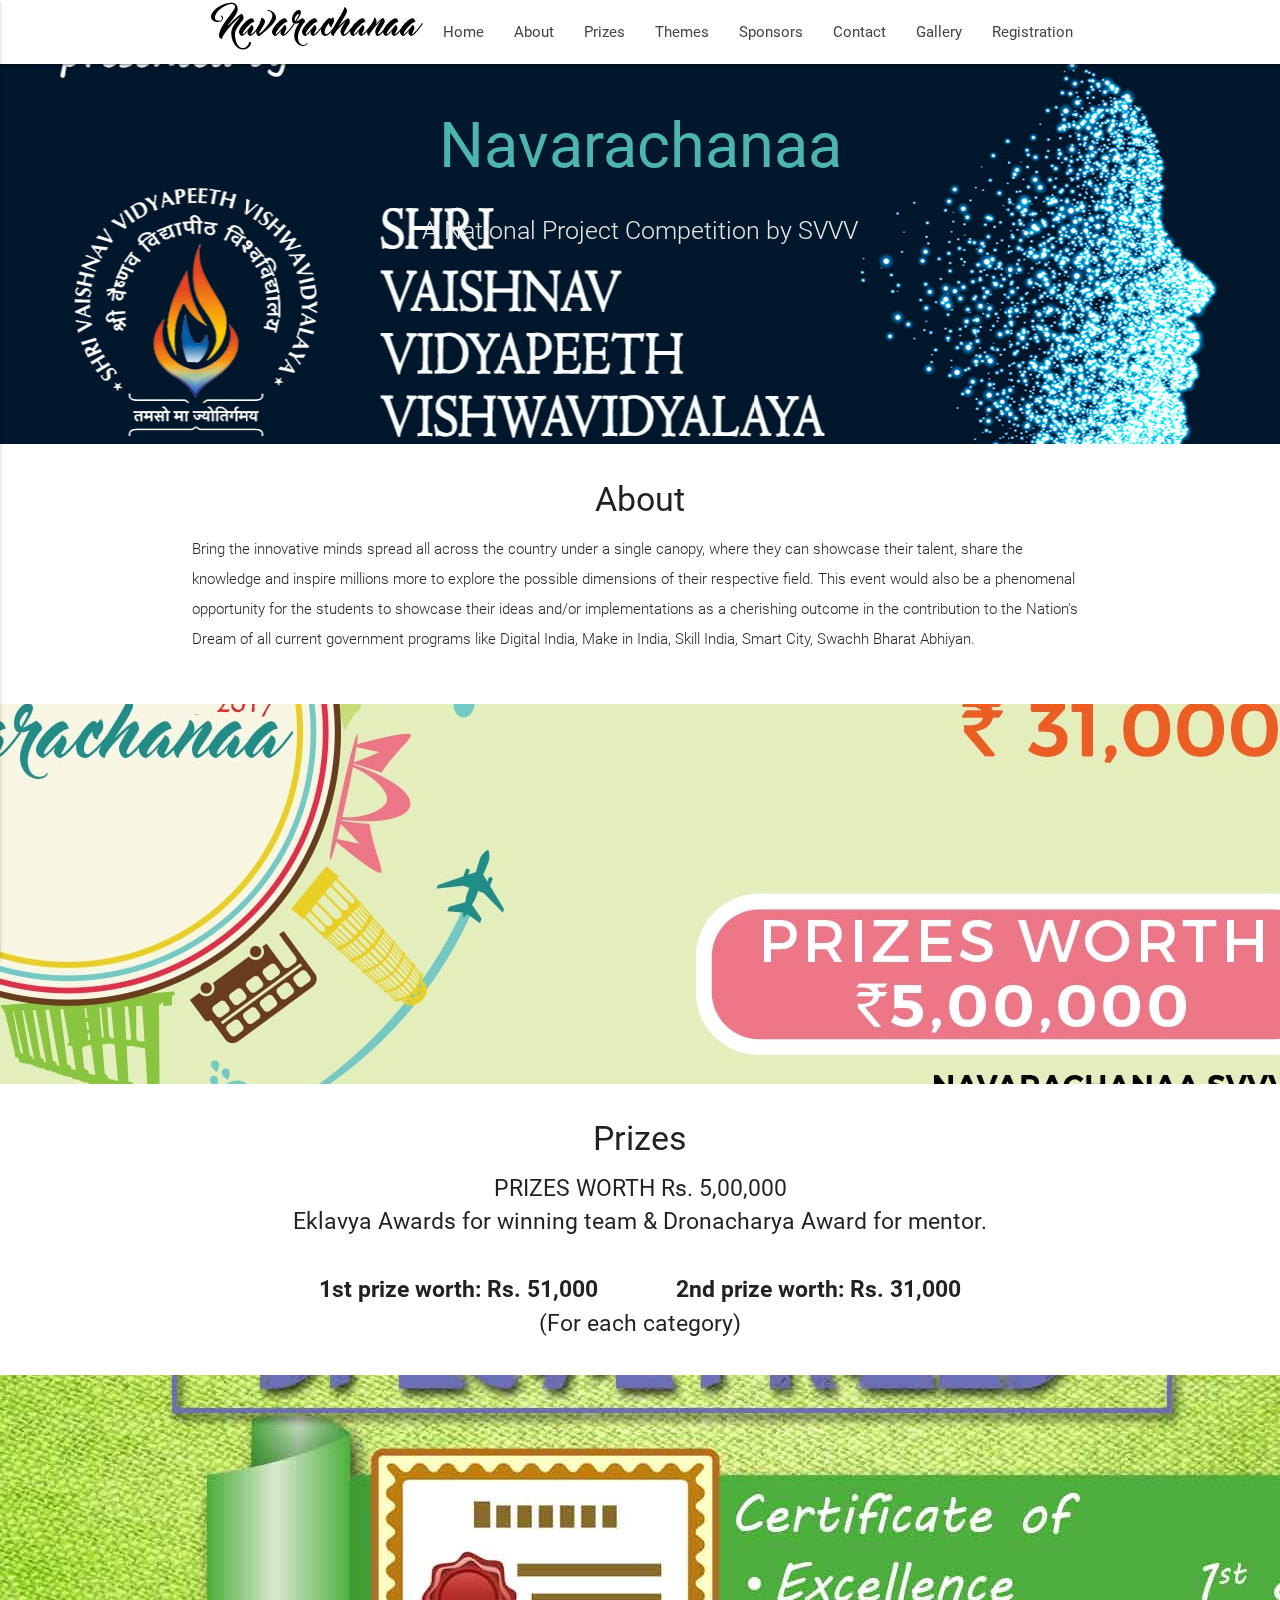
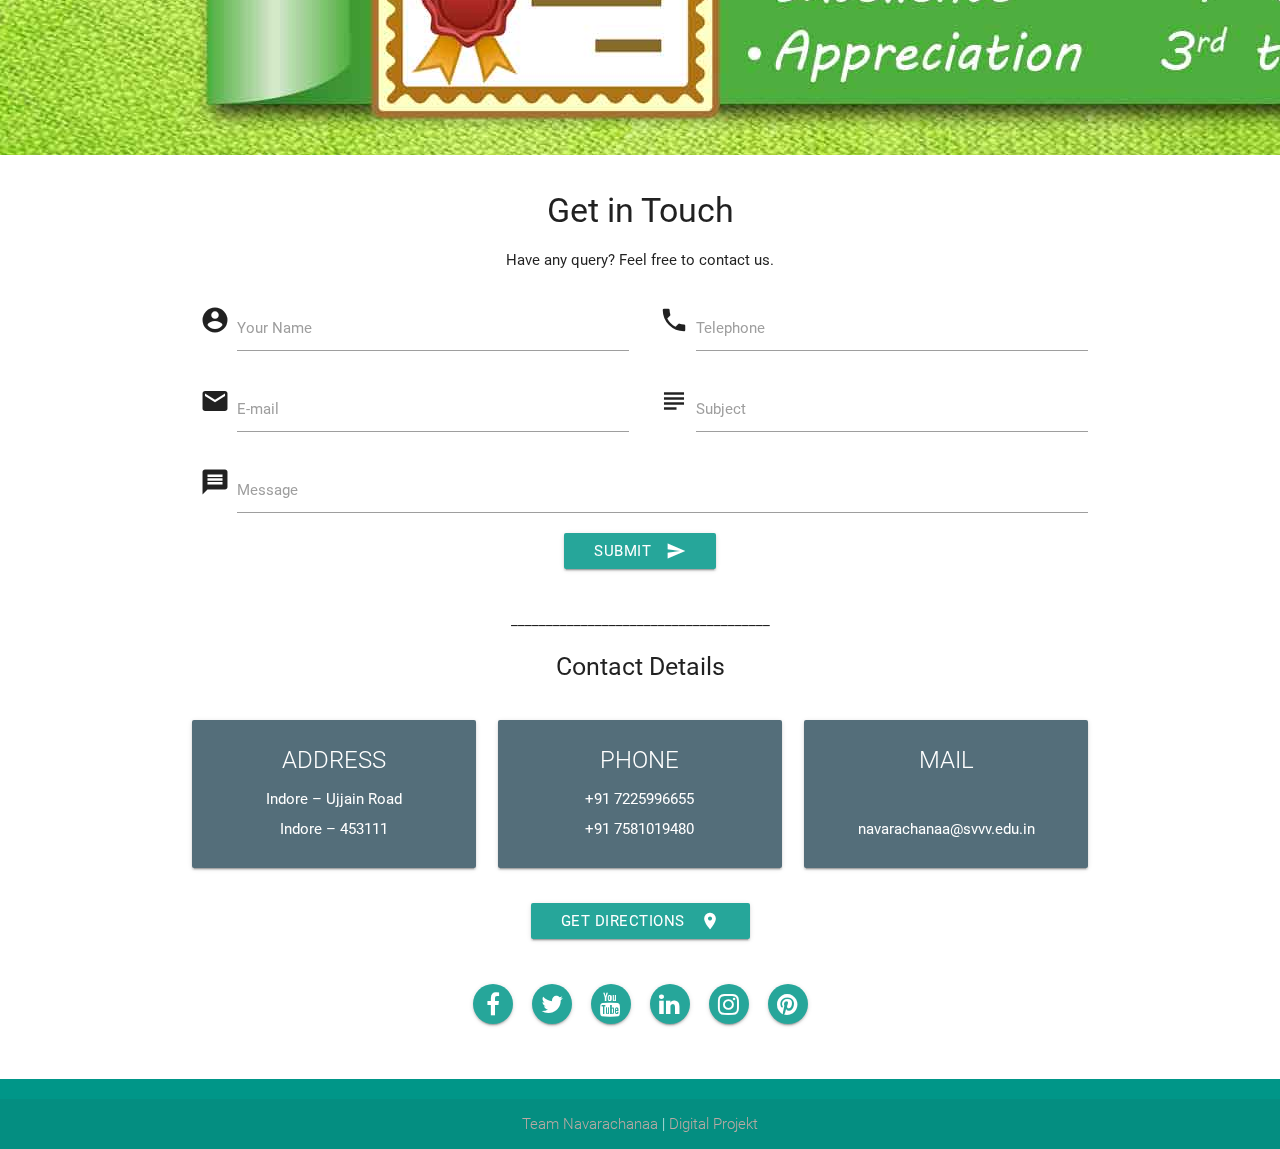
<file: index.html>
<!DOCTYPE html>
<html lang="en">
<head>
  <meta http-equiv="Content-Type" content="text/html; charset=UTF-8"/>
  <meta name="viewport" content="width=device-width, initial-scale=1"/>
  <title>Navarachanaa 2018 | SVVV</title>

  <!-- Favicon -->
  <link rel="shortcut icon" type="image/x-icon" href="img/newFav.png" />

  <!-- CSS  -->
  <link href="https://fonts.googleapis.com/icon?family=Material+Icons" rel="stylesheet">
  <link href="css/materialize.css" type="text/css" rel="stylesheet" media="screen,projection"/>
  <link href="css/style.css" type="text/css" rel="stylesheet" media="screen,projection"/>
  <link rel="stylesheet" href="font-awesome-4.7.0/css/font-awesome.min.css" type="text/css">
</head>
<body data-spy="scroll" data-target=".navbar" data-offset="50">
  <!-- Navbar -->
<nav class="white" role="navigation">
    <div class="nav-wrapper container">
      <a id="logo-container" href="#home" class="brand-logo"><img src="img/logo-navarachanaa.png" alt="Navarachanaa 2018 | SVVV"</a></a>
      <ul class="right hide-on-med-and-down">
        <li><a href="#home">Home</a></li>
        <li><a href="#about">About</a></li>
        <li><a href="#prizes">Prizes</a></li>
        <li><a href="themes.html">Themes</a></li>
        <li><a href="sponsors.html#">Sponsors</a></li>
        <li><a href="#contact">Contact</a></li>
        <li><a href="gallery.html#">Gallery</a></li>
        <li><a href="#">Registration</a></li>
      </ul>

      <ul id="nav-mobile" class="side-nav">
        <li><a href="#home">Home</a></li>
        <li><a href="#about">About</a></li>
        <li><a href="#prizes">Prizes</a></li>
        <li><a href="themes.html">Themes</a></li>
        <li><a href="sponsors.html#">Sponsors</a></li>
        <li><a href="#contact">Contact</a></li>
        <li><a href="gallery.html#">Gallery</a></li>
        <li><a href="#">Register</a></li>
      </ul>
      <a href="#" data-activates="nav-mobile" class="button-collapse"><i class="material-icons">menu</i></a>
    </div>
  </nav>
  <!-- /Navbar -->
  <div id="home">
    <div id="index-banner" class="parallax-container">
      <div class="section no-pad-bot">
        <div class="container">
          <br><br>
          <h1 class="header center teal-text text-lighten-2">Navarachanaa</h1>
          <div class="row center">
            <h5 class="header col s12 light">A National Project Competition by SVVV</h5>
          </div>
          <br>
          <br>
      </div>
    </div>
    <div class="parallax"><img src="img/02-1.jpg" alt="Unsplashed background img 1"></div>
  </div>
  </div>

  <!-- About -->
  <div id="about">

    <div class="container">
      <div class="section">

        <div class="row">
          <div class="col s12 center">
            <h3><i class="mdi-content-send brown-text"></i></h3>
            <h4>About</h4>
            <p class="left-align light">Bring the innovative minds spread all across the country under a single canopy, where they can showcase their talent, share the knowledge and inspire millions more to explore the possible dimensions of their respective field. This event would also be a phenomenal opportunity for the students to showcase their ideas and/or implementations as a cherishing outcome in the contribution to the Nation's Dream of all current government programs like Digital India, Make in India, Skill India, Smart City, Swachh Bharat Abhiyan.</p>
          </div>
        </div>

      </div>
    </div>

  </div>
  <!-- /About -->


  <div class="parallax-container valign-wrapper">
    <div class="section no-pad-bot">
      <div class="container">
        <div class="row center">
          <h5 class="header col s12 light"></h5>
        </div>
      </div>
    </div>
    <div class="parallax"><img src="img/prize.jpg" alt="Unsplashed background img 2"></div>
  </div>

  <!-- Prizes -->
  <div id="prizes">

    <div class="container">
      <div class="section">

        <div class="row">
          <div class="col s12 center">
            <h3><i class="mdi-content-send brown-text"></i></h3>
            <h4>Prizes</h4>
            <!-- <p class="left-align light">Lorem ipsum dolor sit amet, consectetur adipiscing elit. Nullam scelerisque id nunc nec volutpat. Etiam pellentesque tristique arcu, non consequat magna fermentum ac. Cras ut ultricies eros. Maecenas eros justo, ullamcorper a sapien id, viverra ultrices eros. Morbi sem neque, posuere et pretium eget, bibendum sollicitudin lacus. Aliquam eleifend sollicitudin diam, eu mattis nisl maximus sed. Nulla imperdiet semper molestie. Morbi massa odio, condimentum   sed ipsum ac, gravida ultrices erat. Nullam eget dignissim mauris, non tristique erat. Vestibulum ante ipsum primis in faucibus orci luctus et ultrices posuere cubilia Curae;</p> -->

            <div id="prizeSpan">
            	<span >

            		<span id="headerPrize">PRIZES WORTH Rs. 5,00,000</span>
            		<br>
              		Eklavya Awards for winning team & Dronacharya Award for mentor.
            		<br><br>
            		<b>
          				1st prize worth: Rs. 51,000 &nbsp;&nbsp;&nbsp;&nbsp;&nbsp;&nbsp;&nbsp;&nbsp;&nbsp;&nbsp;&nbsp;
      						2nd prize worth: Rs. 31,000
    						</b>

                <br>
            		(For each category)

            	</span>
            </div>
          </div>
        </div>
      </div>

    </div>
  </div>


  <!-- /Prizes -->


  <div class="parallax-container valign-wrapper">
    <div class="section no-pad-bot">
      <div class="container">
        <div class="row center">
          <h5 class="header col s12 light"></h5>
        </div>
      </div>
    </div>
    <div class="parallax"><img src="img/Special-Awards-Slider.jpg" alt="Unsplashed background img 3"></div>
  </div>

  <!-- Contact -->
  <div id="contact">

    <div class="container">
      <div class="section">

        <div class="row">
          <div class="col s12 center">
            <h3><i class="mdi-content-send brown-text"></i></h3>
            <h4>Get in Touch</h4>
            <p>Have any query? Feel free to contact us.</p>
            <p class="left-align light"></p>
            <div class="row">
              <form class="col s12">
                <div class="row">
                  <div class="input-field col s6">
                    <i class="material-icons prefix">account_circle</i>
                    <input id="icon_prefix" type="text" class="validate"   required>
                    <label for="icon_prefix">Your Name</label>
                  </div>
                  <div class="input-field col s6">
                    <i class="material-icons prefix">phone</i>
                    <input id="icon_telephone" type="tel" class="validate" required>
                    <label for="icon_telephone">Telephone</label>
                  </div>
                  <div class="input-field col s6">
                    <i class="material-icons prefix">email</i>
                    <input id="icon_email" type="email" class="validate" required>
                    <label for="icon_email">E-mail</label>
                  </div>
                  <div class="input-field col s6">
                    <i class="material-icons prefix">subject</i>
                    <input id="icon_subject" type="tel" class="validate" required>
                    <label for="icon_subject">Subject</label>
                  </div>
                  <div class="input-field col s12">
                    <i class="material-icons prefix">message</i>
                    <input id="icon_message" type="tel" class="validate" required>
                    <label for="icon_message">Message</label>
                  </div>

                  <button class="btn waves-effect waves-light" type="submit" name="action">Submit
                    <i class="material-icons right">send</i>
                  </button>


                </div>
              </form>
            </div>
            _____________________________________
            <h3><i class="mdi-content-send brown-text"></i></h3>
            <h5>Contact Details</h5><br>

            <div class="row">
              <div class="col s12 m4">
                <div class="card blue-grey darken-1">
                  <div class="hvr-float">
                    <div class="card-content white-text">
                      <span class="card-title">ADDRESS</span>
                      <p>Indore – Ujjain Road<br>
                      Indore – 453111</p>
                    </div>
                  </div>
                </div>
              </div>

              <div class="col s12 m4">
                <div class="card blue-grey darken-1">
                  <div class="hvr-float">
                    <div class="card-content white-text">
                      <span class="card-title">PHONE</span>
                      <p>
                        +91 7225996655 <br>
                        +91 7581019480
                      </p>
                    </div>
                  </div>
                </div>
              </div>

              <div class="col s12 m4">
                <div class="card blue-grey darken-1">
                  <div class="hvr-float">
                    <div class="card-content white-text">
                      <a id="mail" href="mailto: navarachanaa@svvv.edu.in">
                        <span class="card-title">MAIL</span>
                        <p><br>navarachanaa@svvv.edu.in</p>
                      </a>
                    </div>
                  </div>
                </div>
              </div>
            </div>
            <a class="waves-effect waves-light btn" target="_blank" href="https://www.google.co.in/maps/place/Shri+Vaishnav+Vidyapeeth+Vishwavidyalaya/@22.824693,75.8474383,17z/data=!3m1!4b1!4m5!3m4!1s0x3963039c587a8091:0x206d00d7a5e4afb3!8m2!3d22.824693!4d75.849627?hl=en&authuser=0"><i class="material-icons right">location_on</i>Get Directions</a>

            <!-- Soicial buttons -->
            <div class="row">
              <br><br>
              <a class="waves-effect waves-light btn-floating social facebook" href="https://www.facebook.com/navarachanaa/">
              <i class="fa fa-facebook"></i></a>&emsp;

              <a class="waves-effect waves-light btn-floating social twitter" href="https://twitter.com/navarachanaa16">
              <i class="fa fa-twitter"></i></a>&emsp;

              <a class="waves-effect waves-light btn-floating social pinterest" href="https://www.youtube.com/channel/UCg5T8YbK7VpDuSKAtkCUIPg">
              <i class="fa fa-youtube"></i></a>&emsp;

              <a class="waves-effect waves-light btn-floating social linkedin" href="https://www.linkedin.com/in/navarachanaa2016">
              <i class="fa fa-linkedin"></i></a>&emsp;

              <a class="waves-effect waves-light btn-floating social instagram" href="https://www.instagram.com/navarachanaa2016/">
              <i class="fa fa-instagram"></i></a>&emsp;

              <a class="waves-effect waves-light btn-floating social pinterest" href="https://in.pinterest.com/navarachanaa16/">
              <i class="fa fa-pinterest"></i></a>

            </div>
            <!-- /Soicial buttons -->

          </div>
        </div>

      </div>
    </div>

  </div>

  <!-- /Contact -->


  <footer class="page-footer teal">

    <div class="footer-copyright" align="center">
      <div class="container">
      <a class="brown-text text-lighten-3" href="#">Team Navarachanaa</a>
      <span> | </span>
      <a class="brown-text text-lighten-3" href="http://www.digitalprojekt.co/">Digital Projekt</a>
      </div>
    </div>
  </footer>


  <!--  Scripts-->
  <script src="https://code.jquery.com/jquery-2.1.1.min.js"></script>
  <script src="js/materialize.js"></script>
  <script src="js/init.js"></script>

  </body>
</html>
</file>
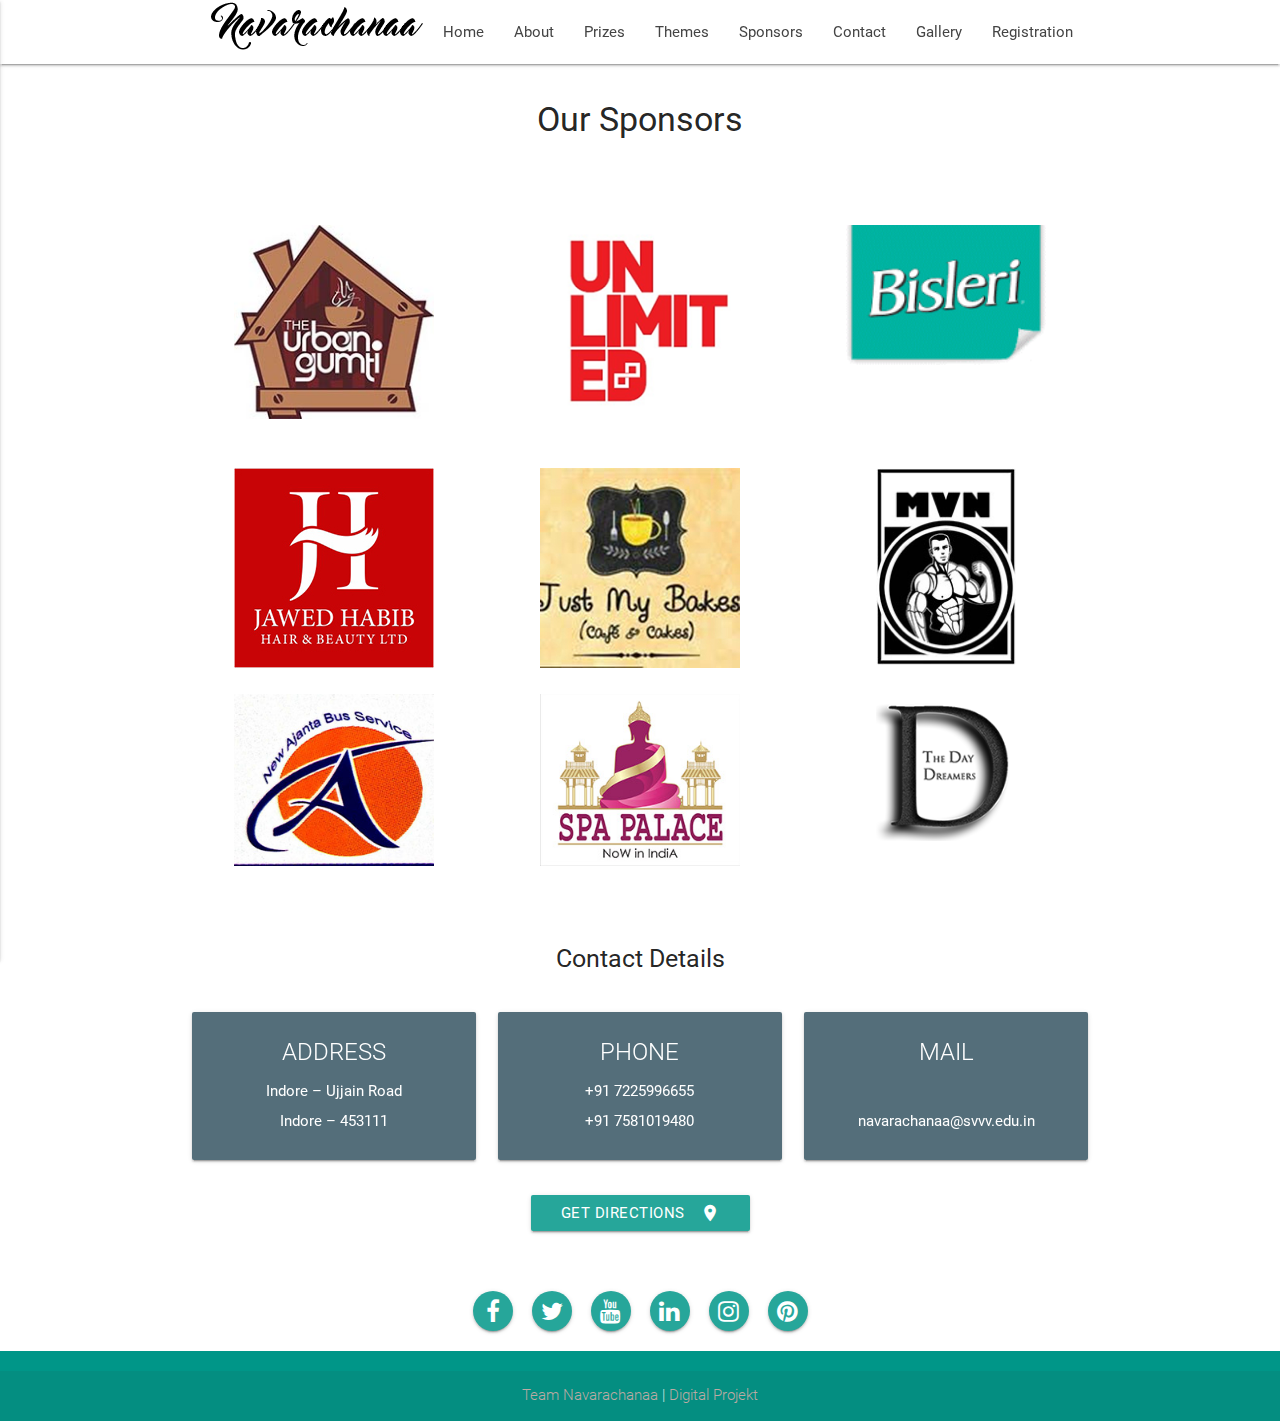
<file: sponsors.html>
<!DOCTYPE html>
<html lang="en">
<head>
  <meta http-equiv="Content-Type" content="text/html; charset=UTF-8"/>
  <meta name="viewport" content="width=device-width, initial-scale=1"/>
  <title>Navarachanaa 2018 | Sponsors</title>

  <!-- Favicon -->
  <link rel="shortcut icon" type="image/x-icon" href="img/newFav.png" />

  <!-- CSS  -->
  <link href="https://fonts.googleapis.com/icon?family=Material+Icons" rel="stylesheet">
  <link href="css/materialize.css" type="text/css" rel="stylesheet" media="screen,projection"/>
  <link href="css/style.css" type="text/css" rel="stylesheet" media="screen,projection"/>
  <link rel="stylesheet" href="font-awesome-4.7.0/css/font-awesome.min.css" type="text/css">
</head>
<body data-spy="scroll" data-target=".navbar" data-offset="50">
  <!-- Navbar -->
  <div class ="navbar-fixed">
    <nav class="white navbar-fixed" role="navigation">
      <div class="nav-wrapper container">
        <a id="logo-container" href="#home" class="brand-logo"><img src="img/logo-navarachanaa.png" alt="Navarachanaa 2018 | SVVV"</a>
        <ul class="right hide-on-med-and-down">
          <li><a href="index.html#home">Home</a></li>
          <li><a href="index.html#about">About</a></li>
          <li><a href="index.html#prizes">Prizes</a></li>
          <li><a href="themes.html">Themes</a></li>
          <li><a href="#sponsors">Sponsors</a></li>
          <li><a href="index.html#contact">Contact</a></li>
          <li><a href="gallery.html#">Gallery</a></li>
          <li><a href="#">Registration</a></li>
        </ul>

        <ul id="nav-mobile" class="side-nav">
          <li><a href="index.html#home">Home</a></li>
          <li><a href="index.html#about">About</a></li>
          <li><a href="index.html#prizes">Prizes</a></li>
          <li><a href="themes.html">Themes</a></li>
          <li><a href="#sponsors">Sponsors</a></li>
          <li><a href="index.html#contact">Contact</a></li>
          <li><a href="gallery.html#">Gallery</a></li>
          <li><a href="#">Registration</a></li>
        </ul>
        <a href="#" data-activates="nav-mobile" class="button-collapse"><i class="material-icons">menu</i></a>
      </div>
    </nav>
  </div>
  <!-- /Navbar -->

  <!-- Sponsors -->
  <div id="sponsors">
    <div class="container">
      <div class="section">

        <div class="row">
          <div class="col s12 center">
            <h3><i class="mdi-content-send brown-text"></i></h3>
            <h4>Our Sponsors</h4>
          </div>
        </div>

      </div>
    </div>

    <br>
    <div class="container">
      <div class="section">
        <div class="row center">
          <div class="col s12 m4">
            <img class="sponsor" width="200" src="img/sponsors/1.jpg">
          </div>
          <div class="col s12 m4">
            <img class="sponsor" width="200" src="img/sponsors/2.png">
          </div>
          <div class="col s12 m4">
            <img class="sponsor" width="200" src="img/sponsors/4.png">
          </div>
        </div>
        <br>
        <div class="row center">
          <div class="col s12 m4">
            <img class="sponsor" width="200" src="img/sponsors/10.jpg">
          </div>
          <div class="col s12 m4">
            <img class="sponsor" width="200" src="img/sponsors/11.jpg">
          </div>
          <div class="col s12 m4">
            <img class="sponsor" width="140" src="img/sponsors/12.jpg">
          </div>
        </div>
        <div class="row center">
          <div class="col s12 m4">
            <img class="sponsor" width="200" src="img/sponsors/13.jpg">
          </div>
          <div class="col s12 m4">
            <img class="sponsor" width="200" src="img/sponsors/16.jpg">
          </div>
          <div class="col s12 m4">
            <img class="sponsor" width="140" src="img/sponsors/17.png">
          </div>
        </div>

      </div>
    </div>
  </div>
  <!-- /Sponsors -->

  <div class="container">
    <div class="section center">
      <h3><i class="mdi-content-send brown-text"></i></h3>
      <h5>Contact Details</h5><br>
      <div class="row">
        <div class="col s12 m4">
          <div class="card blue-grey darken-1">
            <div class="hvr-float">
              <div class="card-content white-text">
                <span class="card-title">ADDRESS</span>
                <p>Indore – Ujjain Road<br>
                Indore – 453111</p>
              </div>
            </div>
          </div>
        </div>

        <div class="col s12 m4">
          <div class="card blue-grey darken-1">
            <div class="hvr-float">
              <div class="card-content white-text">
                <span class="card-title">PHONE</span>
                <p>
                  +91 7225996655 <br>
                  +91 7581019480
                </p>
              </div>
            </div>
          </div>
        </div>

        <div class="col s12 m4">
          <div class="card blue-grey darken-1">
            <div class="hvr-float">
              <div class="card-content white-text">
                <a id="mail" href="mailto: navarachanaa@svvv.edu.in">
                  <span class="card-title">MAIL</span>
                  <p><br>navarachanaa@svvv.edu.in</p>
                </a>
              </div>
            </div>
          </div>
        </div>
      </div>
      <a class="waves-effect waves-light btn" target="_blank" href="https://www.google.co.in/maps/place/Shri+Vaishnav+Vidyapeeth+Vishwavidyalaya/@22.824693,75.8474383,17z/data=!3m1!4b1!4m5!3m4!1s0x3963039c587a8091:0x206d00d7a5e4afb3!8m2!3d22.824693!4d75.849627?hl=en&authuser=0"><i class="material-icons right">location_on</i>Get Directions</a>
    </div>
  </div>

  <!-- Soicial buttons -->
  <div class="row center">
    <br><br>
    <a class="waves-effect waves-light btn-floating social facebook" href="https://www.facebook.com/navarachanaa/">
    <i class="fa fa-facebook"></i></a>&emsp;

    <a class="waves-effect waves-light btn-floating social twitter" href="https://twitter.com/navarachanaa16">
    <i class="fa fa-twitter"></i></a>&emsp;

    <a class="waves-effect waves-light btn-floating social pinterest" href="https://www.youtube.com/channel/UCg5T8YbK7VpDuSKAtkCUIPg">
    <i class="fa fa-youtube"></i></a>&emsp;

    <a class="waves-effect waves-light btn-floating social linkedin" href="https://www.linkedin.com/in/navarachanaa2016">
    <i class="fa fa-linkedin"></i></a>&emsp;

    <a class="waves-effect waves-light btn-floating social instagram" href="https://www.instagram.com/navarachanaa2016/">
    <i class="fa fa-instagram"></i></a>&emsp;

    <a class="waves-effect waves-light btn-floating social pinterest" href="https://in.pinterest.com/navarachanaa16/">
    <i class="fa fa-pinterest"></i></a>

  </div>
  <!-- /Soicial buttons -->

  <!-- Footer -->
  <footer class="page-footer teal">

    <div class="footer-copyright" align="center">
      <div class="container">
      <a class="brown-text text-lighten-3" href="#">Team Navarachanaa</a>
      <span> | </span>
      <a class="brown-text text-lighten-3" href="http://www.digitalprojekt.co/">Digital Projekt</a>
      </div>
    </div>
  </footer>

  <!-- Scripts -->
  <script src="https://code.jquery.com/jquery-2.1.1.min.js"></script>
  <script src="js/materialize.js"></script>
  <script src="js/init.js"></script>

</body>
</html>
</file>
<file: css/style.css>
/* Custom Stylesheet */
/**
 * Use this file to override Materialize files so you can update
 * the core Materialize files in the future
 *
 * Made By MaterializeCSS.com
 */

nav ul a,
nav .brand-logo {
  color: #444;
}

p {
  line-height: 2rem;
}

.button-collapse {
  color: #26a69a;
}

.parallax-container {
  min-height: 380px;
  line-height: 0;
  height: auto;
  color: rgba(255,255,255,.9);
}
  .parallax-container .section {
    width: 100%;
  }

@media only screen and (max-width : 992px) {
  .parallax-container .section {
    position: absolute;
    top: 40%;
  }
  #index-banner .section {
    top: 10%;
  }
}

@media only screen and (max-width : 600px) {
  #index-banner .section {
    top: 0;
  }
}

.icon-block {
  padding: 0 15px;
}
.icon-block .material-icons {
  font-size: inherit;
}

footer.page-footer {
  margin: 0;
}
body{
  display: flex;
  min-height: 100vh;
  flex-direction: column;
}
main {
  flex: 1 0 auto;
}
#prizeSpan{
  font-size: 1.5em;
}
#mail{
  color:inherit;
}
.sponsor{
    vertical-align: inherit;
    vertical-align:
    border: 0;
}
/* Float */
.hvr-float {
  display: inline-block;
  vertical-align: middle;
  -webkit-transform: perspective(1px) translateZ(0);
  transform: perspective(1px) translateZ(0);
  box-shadow: 0 0 1px transparent;
  -webkit-transition-duration: 0.3s;
  transition-duration: 0.3s;
  -webkit-transition-property: transform;
  transition-property: transform;
  -webkit-transition-timing-function: ease-out;
  transition-timing-function: ease-out;
}
.hvr-float:hover, .hvr-float:focus, .hvr-float:active {
  -webkit-transform: translateY(-8px);
  transform: translateY(-8px);
}
</file>
